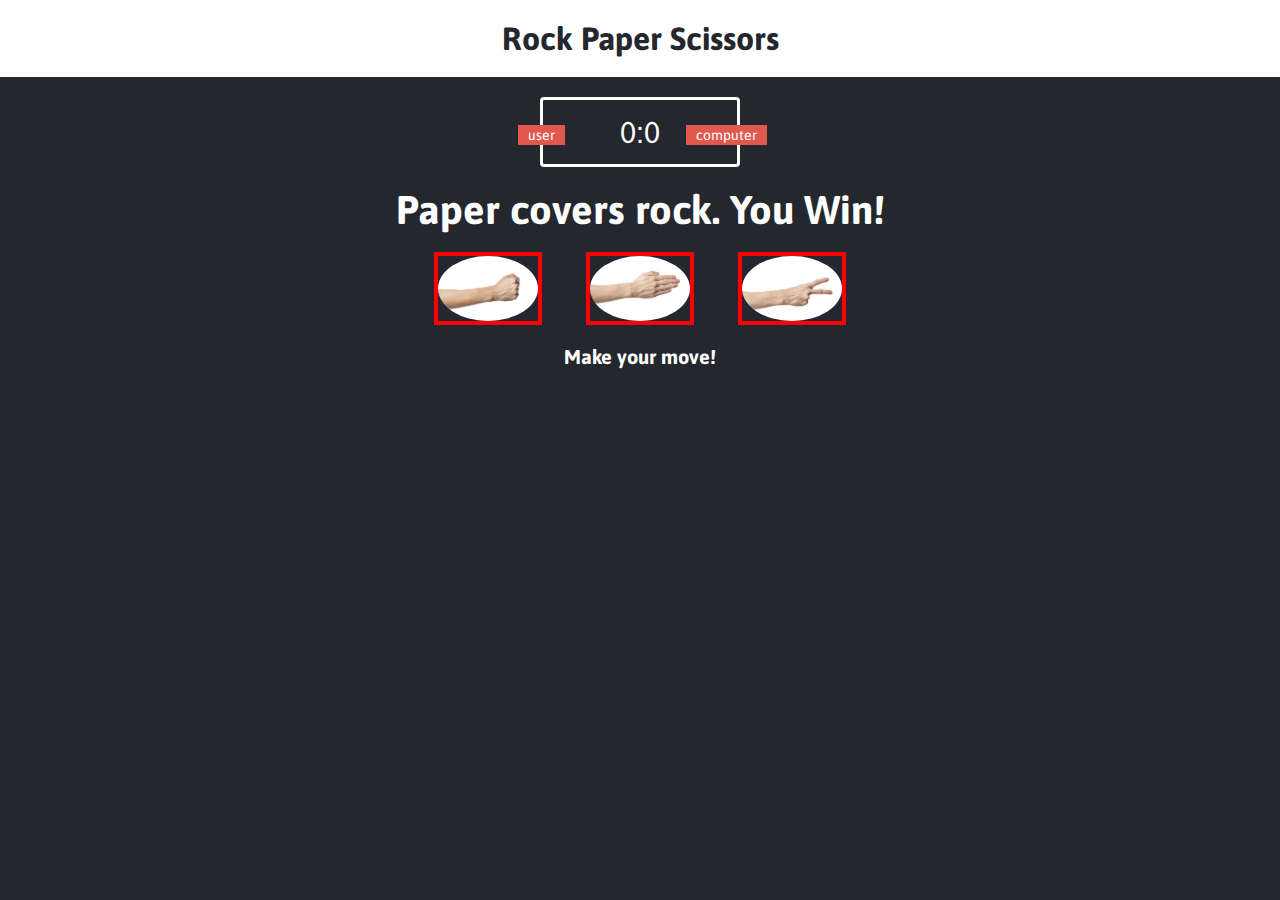
<file: RockPaperScissors/index.html>
<html lang="en">
<head>
	<meta charset="UTF-8">
	<meta name="viewport" content="width=device-width, initial-scale=1.0">
	<meta http-equiv="X-UA-Compatible" content="ie=edge">
	<title>Rock Paper Scissors</title>
	<link rel="stylesheet" href="style.css">
</head>
<body>
	<header>
		<h1>Rock Paper Scissors</h1>
	</header>

	<div class="score-board">
		<div id="user-label"class="badge">user</div>
		<div id="computer-label"class="badge">computer</div>
		<span id="user-score">0</span>:<span id="computer-score">0</span>
	</div>

	<div class="result">
		<p>Paper covers rock. You Win!</p>
	</div>

	<div class="choices">
		<div class="choice" id="r">
			<img src="image/rock.png" alt="">
		</div>
		<div class="choice" id="p">
			<img src="image/paper.png" alt="">
		</div>
		<div class="choice" id="s">
			<img src="image/scissors.png" alt="">
		</div>
	</div>

	<p id="action-msg">Make your move!</p>

	<script src="app.js" charset="utf-8"></script>
</body>
</html>
</file>
<file: RockPaperScissors/style.css>
@import url('https://fonts.googleapis.com/css?family=Asap:400,500,700&display=swap');
*{
    margin: 0;
    padding: 0;
    box-sizing: border-box;
}
body{
    background-color: #24272E;
}
header{
    background: white;
    padding: 20px;
}

header>h1{
    color: #24272E;
    text-align: center;
    font-family:  Asap, sans-serif;
}

.score-board{
    margin: 20px auto; 
    border: 3px solid white;
    width: 200px;
    border-radius: 4px;
    text-align: center;
    color: white;
    padding: 15px 20px;
    font-size: 30px;
    font-family: Asap, sans-serif;
    position: relative;
}

.badge{
    background: #E2584D;
    font-size: 14px;
    color: white;
    padding: 2px 10px;
    font-family: Asap, sans-serif;
}

#user-label{
    position: absolute;
    top: 25px;
    left: -25px;
}

#computer-label{
    position: absolute;
    top: 25px;
    right: -30px;
}

.result {
    color: white;
    font-size: 40px;
    text-align: center;
    font-family: Asap, sans-serif;
    font-weight: bold;
}

img {
    max-width: 100px;
    max-height: 100px;
    border-radius: 50%;
}

.choices{
    text-align: center;
    margin-top: 20px;    
}

.choice{
    display: inline-block;
    border: 4px solid red;  
    margin: 0 20px;
    transition: all 0.3s;
}

.choice:hover{
    cursor: pointer;
    background: yellow;
}

#action-msg{
    text-align: center;
    color: white;
    font-family: Asap, sans-serif;
    font-weight: bold;
    font-size: 20px;
    margin-top: 20px;
    
}
</file>
